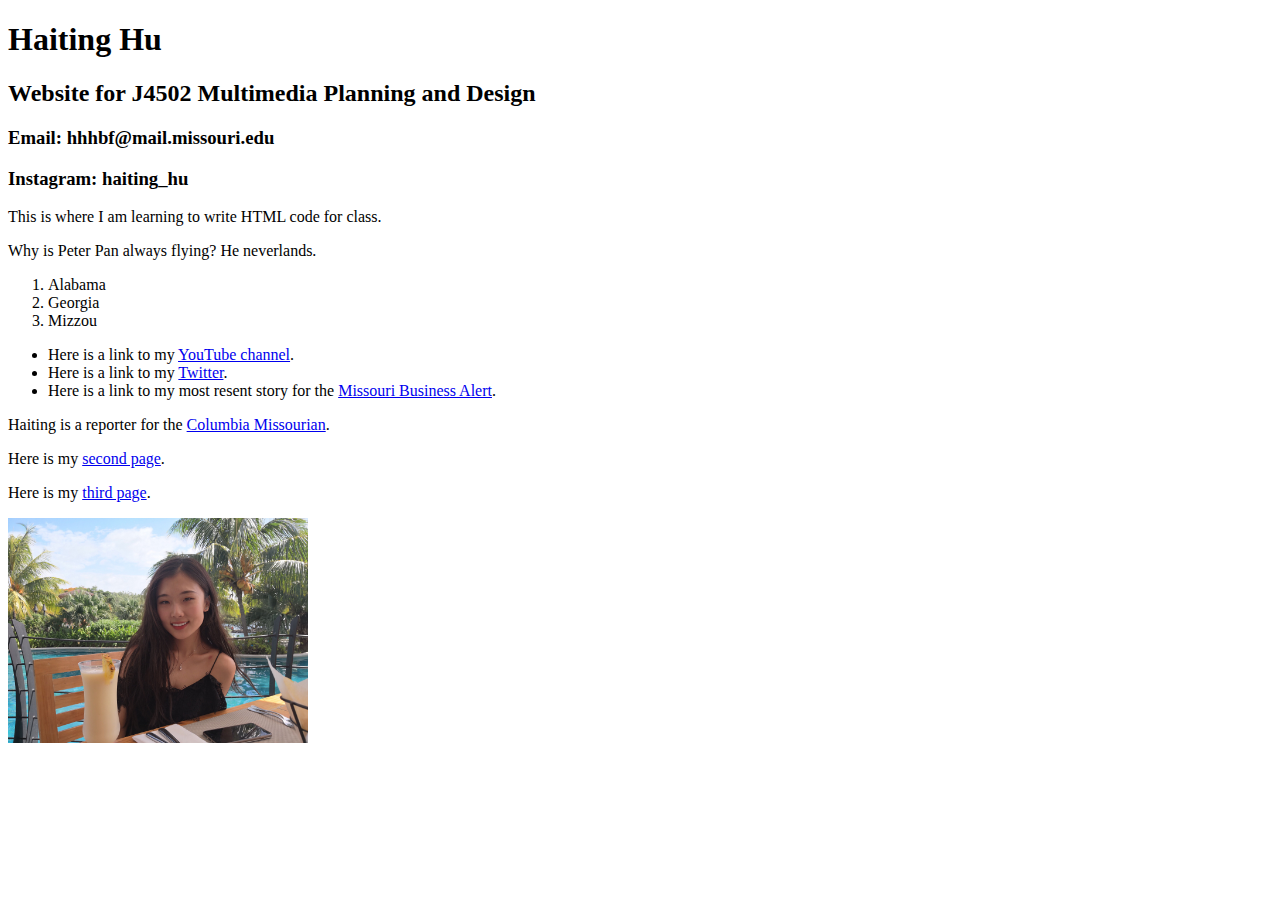
<file: oldindex.html>
<!DOCTYPE html PUBLIC "-//W3C//DTD XHTML 1.0 Transitional//EN"
  "http://www.w3.org/TR/xhtml1/DTD/xhtml1-transitional.dtd">

  <html xmlns="http://www.w3.org/1999/xhtml">

  <head>
    <title>Haiting's J4502 Website</title>

    <meta http-equiv="content-type"
      content="text/html;charset=utf-8" />
    </head>
  <body>
      <h1>Haiting Hu</h1>
      <h2>Website for J4502 Multimedia Planning and Design</h2>
      <h3>Email: hhhbf@mail.missouri.edu</h3>
      <h3>Instagram: haiting_hu</h3>

      <p>This is where I am learning to write HTML code for class.</p>
      <p>Why is Peter Pan always flying? He neverlands.</p>

      <ol>
        <li>Alabama</li>
        <li>Georgia</li>
        <li>Mizzou</li>
      </ol>
      <ul>
        <li>Here is a link to my <a href="https://www.youtube.com/channel/UCxTnz2mXh_PHK-ky2s44P7w" target="_blank">YouTube channel</a>.</li>
        <li>Here is a link to my <a href="https://twitter.com/Michelle52096" target="_blank">Twitter</a>.</li>
        <li>Here is a link to my most resent story for the <a href="http://www.missouribusinessalert.com/industries/104436/2019/05/15/chart-tracking-the-rise-of-physician-assistants/" target="_blank">Missouri Business Alert</a>.</li>
      </ul>

      <p>Haiting is a reporter for the <a href="https:www.columbiamissourian.com" target="_blank">Columbia Missourian</a>.</p>
      <p>Here is my <a href="secoundpage.html" target="_blank">second page</a>.</p>
      <p>Here is my <a href="thirdpage.html">third page</a>.</p>

      <p><a href="mailto:hhhbf@mail.missouri.edu"><img src="Images/me.jpg" alt="A photo of me." width="300px"/></a></p>




      </body>



  </html>
</file>
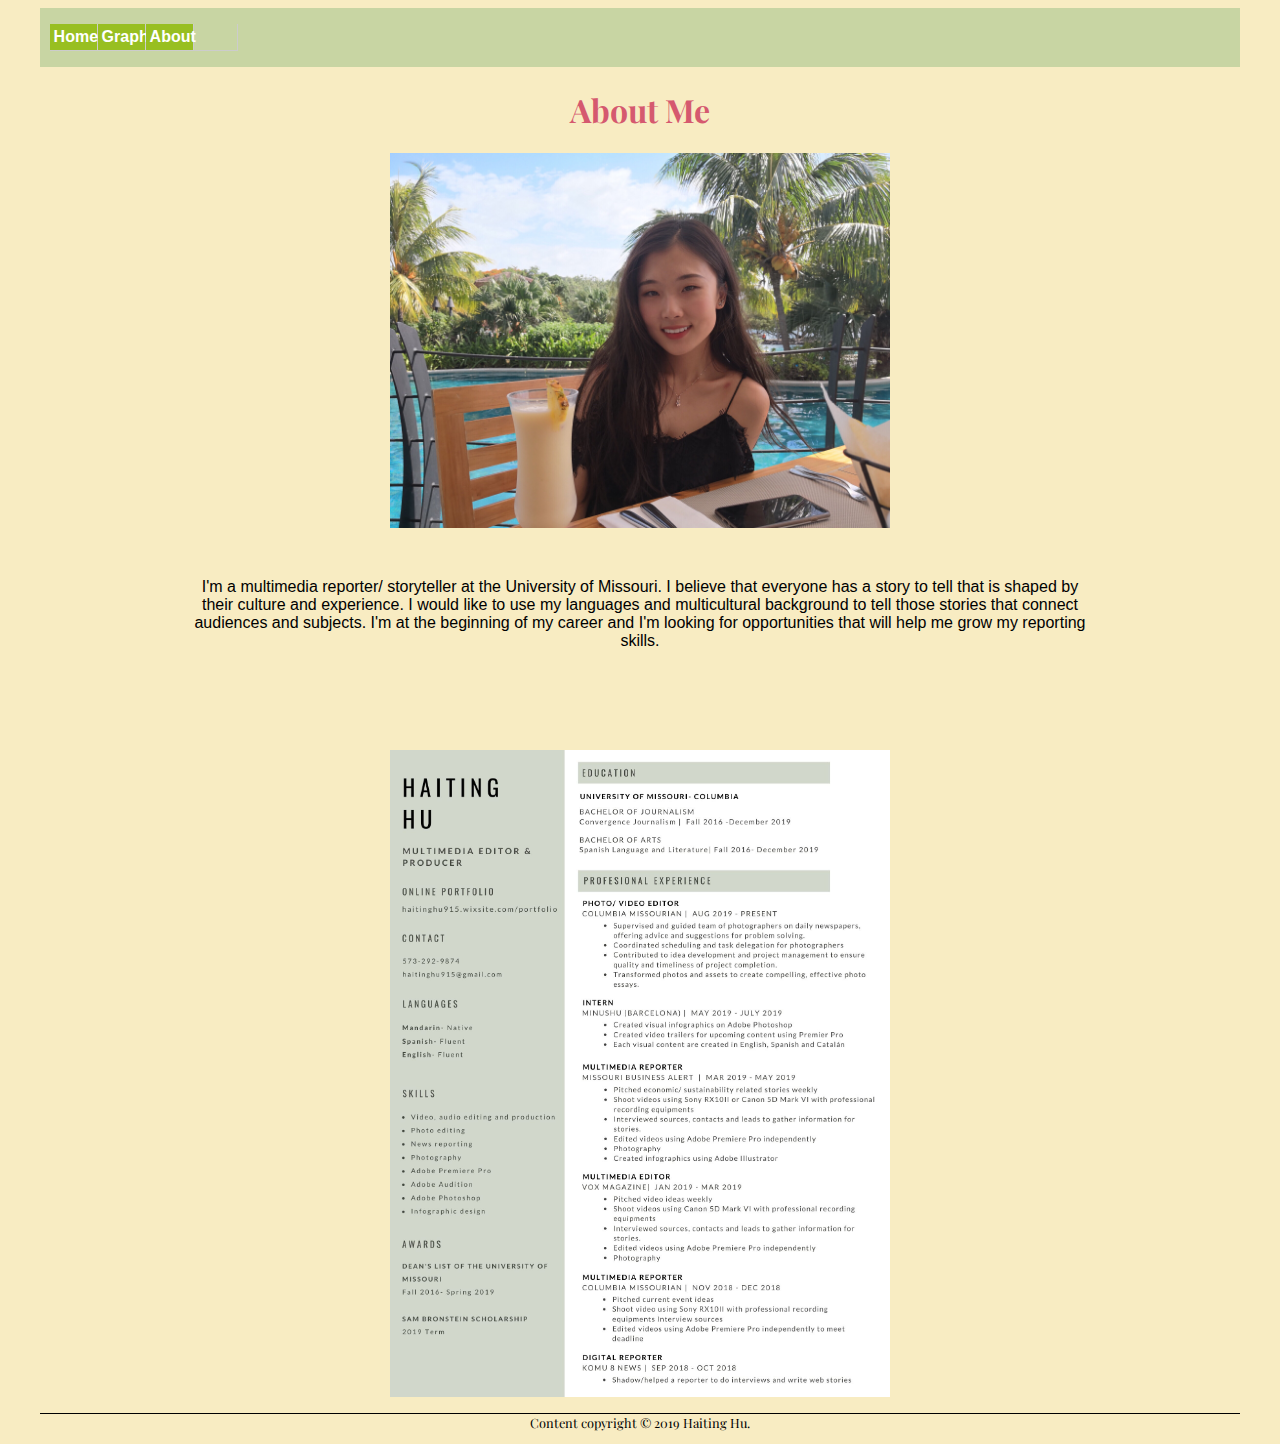
<file: thirdpage.html>
<!DOCTYPE html PUBLIC "-//W3C//DTD XHTML 1.0 Transitional//EN"
  "http://www.w3.org/TR/xhtml1/DTD/xhtml1-transitional.dtd">

  <html xmlns="http://www.w3.org/1999/xhtml">

  <head>
    <title>About</title>
    <link href="https://fonts.googleapis.com/css?family=Acme|Playfair+Display:400,400i,700|Signika&display=swap" rel="stylesheet">
    <link rel="stylesheet" type="text/css" href="style.css">
    <link rel="stylesheet" href="flexbox.css"/>
    <link rel="stylesheet" href="grid.css"/>
    <link rel="stylesheet" href="nav.css">
    <script src="https://code.jquery.com/jquery-1.12.0.min.js"></script>
    <script src="finished.js" type="text/javascript"></script>


    <meta http-equiv="content-type"
      content="text/html;charset=utf-8" />
    </head>

<body>
  <div id="container">
<header>
    <nav>
        <a class="menu-trigger" href="#">&#9776;</a>
    <ul id="nav">
      <li><a href="index.html">Home</a></li>
      <li><a href="secoundpage.html">Graphics</a></li>
      <Li><a href="thirdpage.html">About</a><li>
    </ul>
</nav>
</header>

<h1>About Me </h1>

</body>
<p><a href="mailto:hhhbf@mail.missouri.edu"><img src="Images/me.jpg" alt="A photo of me." width="500px"/></a></p>

<div class= "about">
<p>I'm a multimedia reporter/ storyteller at the University of Missouri. I believe that everyone has a story to tell that is shaped by their culture and experience. I would like to use my languages and multicultural background to tell those stories that connect audiences and subjects. I'm at the beginning of my career and I'm looking for opportunities that will help me grow my reporting skills.</p>
</div>

<img src="Images/Hu.jpg" alt="Resume" width="500px"/></a></p>

<p id="footer">Content copyright &copy; 2019 Haiting Hu.</P>


    </html>
</file>
<file: style.css>
h1 {color:rgb(213,89,111); }

h2 {color:rgb(75,116,180);}

body {background-color: rgb(248,232,208);}
h3 {font-family: 'Signika', sans-serif;
}

h2 {font-family: 'Acme', sans-serif;
}
h1 {font-family: 'Playfair Display', serif;
}
#container {width:95%;margin:0 auto;text-align:center;
}
#nav {padding: 0;list-style-type: none;
}
#nav li {margin:0;
        padding: 0;
        border-bottom: 1px solid #ccc;
}
#nav a:link, #nav a:visited {
    display:block;
    color: #ffffff;
    background-color: #98bf21;
    font-weight: bold;
    text-align:center;
    text-decoration: none;
    padding: 4px;
}
#nav a:hover, #nav a:active  {
    background-color: #7a9991;
}
.caption {
    color:black;
    font-family: 'Playfair Display', serif;
    font-style: italic;
    font-size: 0.8em;
    margin-top: 0;
    text-align: center;
}
#footer {
  color: black;
  font-family: 'Playfair Display', serif;
  font-size: 0.8em;
  border-top: 1px solid black;
}
img {
  border: none;
}
#contact {background-color: rgb(200,213,163)}

.picture {
  padding: 0;
  list-style-type: none;
}
.about {
  display: block;
  border-right: 25px;
  border-left: 25px;
  text-align: center;
  margin-top: 50px;
 margin-bottom: 100px;
 margin-right: 150px;
 margin-left: 150px;
}

@media screen and (min-width:600px){
  #nav li {
    border-right:1px solid #ccc;
  }
}
</file>
<file: flexbox.css>
#nav{
  display:flex;
  flex-direction: column;
}


@media screen and (min-width:599px){
  #nav{
    flex-direction:row;
    justify-content: center;

  }
}

@media screen and (min-width:799px){
  #nav{
    justify-content: flex-end;
  }
}
</file>
<file: grid.css>
.picture {
  display: grid;
  flex-direction: column;
  flex-wrap: nowrap;
  margin: 0;
  padding: 0;
  list-style: none;
  grid-template-columns: 1fr 1fr;
  grid-gap: 20px;
  gap: 20px;
  margin-top: 50px;
 margin-bottom: 50px;
 margin-right: 50px;
 margin-left: 50px;
}



 .picture li {
   background-color: rgb(255,195,11);
   border: 1px solid #ccc;
   padding: 10px;
   border-radius: 5px;
   font-size: 3rem;
   text-align: center;
 }




  @media screen and (min-width:599px){
    .nav {
      flex-direction: row;
    }


  body{
      background-color: rgb(255,195,11);
  }


    .picture li{
    background: rgb(255,195,11);
    border: none;
    }




  .picture img{
    display:grid;
    width:95%;
    margin-top:0.5em;
  }

    .picture {
      display:grid;
      grid-template-columns:1fr 1fr;
      grid-gap:20px;
      grid-template-areas:
      "a b"
      "c d"
      "e f";
    }


  @media screen and (min-width:799px){
    .nav {
      flex-direction: row;
    }


  body{
      background-color:rgb(255,195,11);
  }


    .picture li{
    background: rgb(255,195,11);
    border: none;
    }



    .picture {
      flex-direction: column-reverse;
    }


  .picture img{
    display:grid;
    width:95%;
    margin-top:0.5em;
  }

    .picture {
      display:grid;
      grid-template-columns:1fr 1fr;
      grid-gap:20px;
      grid-template-areas:
      "a b"
      "c d"
      "e f";
    }
  }


  nav ul li {
      display: block;
      border-top: 1px #79896d solid;
  width: 25%;
  }
</file>
<file: nav.css>
body {
  background-color: #F8ECC2;
  font-family: Helvetica, Arial, sans-serif;
}

nav ul li {
    display: block;
    border-top: 1px #79896d solid;
    text-align: center;
}

nav a {
    color: rgb(213,89,111);
    display: block;
    text-decoration: none;
    padding: 20px 30px;
}

header {
    display: flex;
    flex-flow: row;
    background-color: rgb(200,213,163);
    margin: 0;
    padding: 0 10px;
}

.menu-trigger {
    order: 2;
    font-size: 1.75em;
    width: 2em;
}

header h1 {
    order: 2;
    font-size: 2em;
}

nav ul {
    display: none;
}

@media screen and (min-width: 700px){

    nav ul {
        display: flex;
    }

    nav ul li {
        border-top: none;
    }

    .menu-trigger {
        display: none;
    }

    header h1 {
        order: 1;
    }

    nav {
        order: 2;
    }

}
</file>
